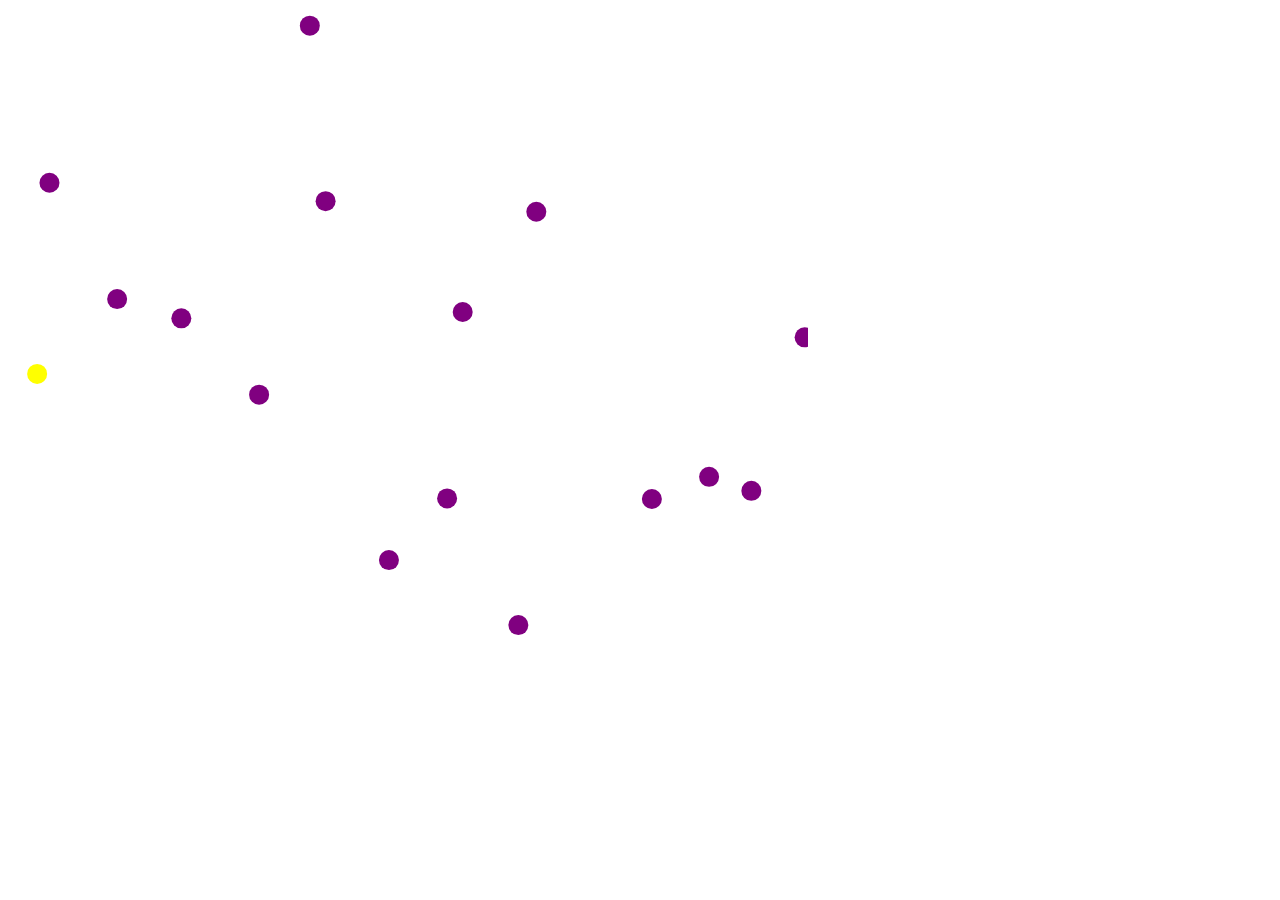
<file: asteroids/lib/index.html>
<!DOCTYPE html>
<html>
  <head>
    <meta charset="utf-8">
    <title></title>

  </head>
  <body>
    <canvas id="game-canvas" width="800" height="800"></canvas>
    <script type="text/javascript" src="bundle.js"></script>
  </body>
</html>
</file>
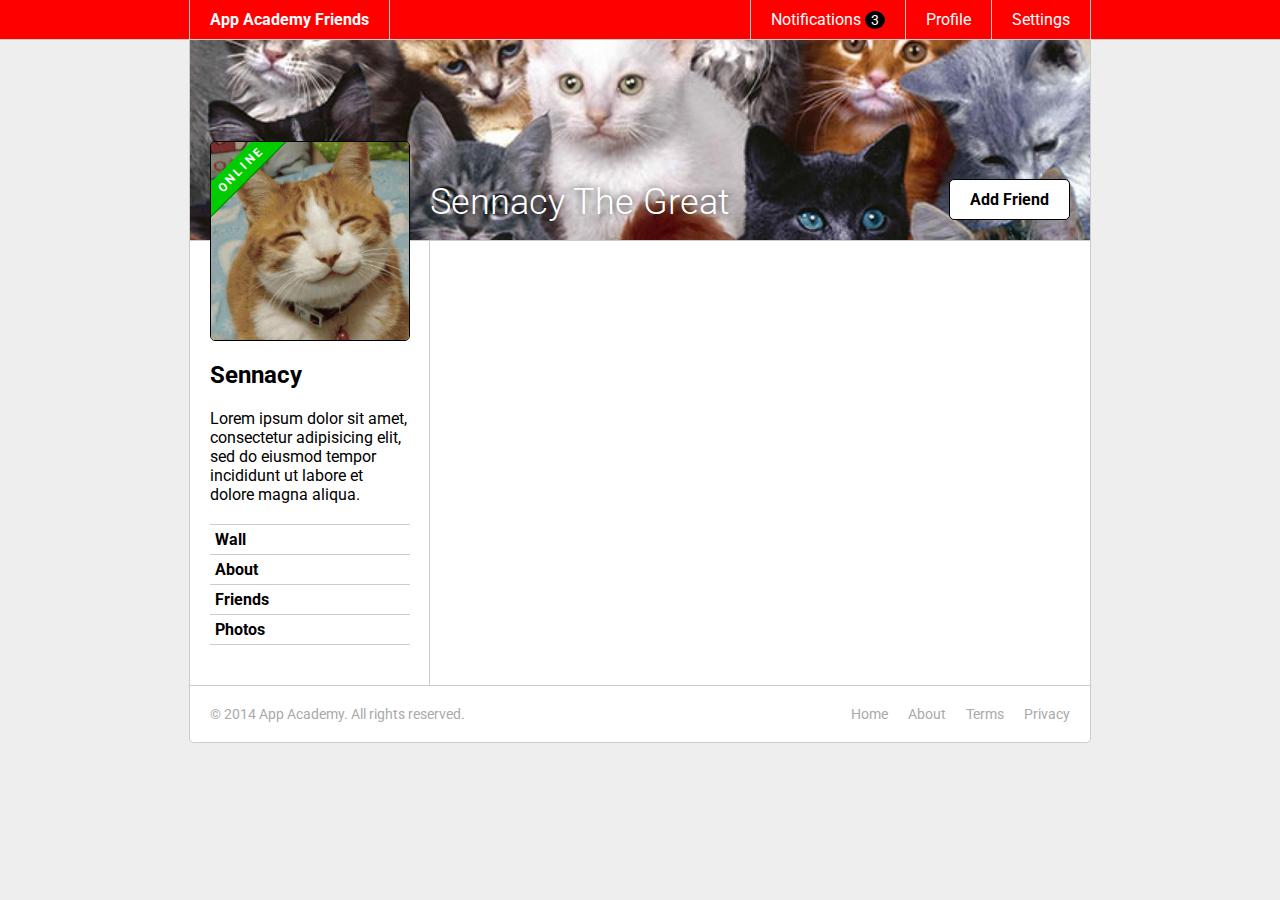
<file: css-friends-07/skeleton/07-online.html>
<!DOCTYPE html>
<html>
<head>
  <meta charset="utf-8">
  <title>App Academy Friends | PHASE 6: Sidebar</title>
  <link rel="stylesheet" href="http://fonts.googleapis.com/css?family=Roboto:300,400,700" type="text/css">
  <link rel="stylesheet" href="css/00-reset.css" type="text/css">
  <link rel="stylesheet" href="css/01-header.css" type="text/css">
  <link rel="stylesheet" href="css/02-notifications.css" type="text/css">
  <link rel="stylesheet" href="css/03-layout.css" type="text/css">
  <link rel="stylesheet" href="css/04-footer.css" type="text/css">
  <link rel="stylesheet" href="css/05-cats.css" type="text/css">
  <link rel="stylesheet" href="css/06-sidebar.css" type="text/css">
  <link rel="stylesheet" href="css/07-online.css" type="text/css">
</head>
<body>

  <header class="header">
    <nav class="header-nav">

      <h1 class="header-logo">
        <a href="#">App Academy Friends</a>
      </h1>

      <ul class="header-list">
        <li>
          <a href="#">Notifications <strong class="badge">3</strong></a>
          <ul class="header-notifications">
            <li><a href="#">Constance likes your photo.</a></li>
            <li><a href="#">Tommy left you a comment.</a></li>
            <li><a href="#">Jonathan is now following you.</a></li>
          </ul>
        </li>
        <li><a href="#">Profile</a></li>
        <li><a href="#">Settings</a></li>
      </ul>

    </nav>
  </header>

  <main class="content">

    <header class="content-header">
      <h1>Sennacy The Great</h1>
      <button class="content-header-add-friend">Add Friend</button>
    </header>

    <section class="content-sidebar">

      <a href="#" class="profile-picture">
        <div class="online">
        ONLINE        
        </div>
        <img src="./images/cat.jpg" alt="">
      </a>

      <div class="profile-info">
        <h2>Sennacy</h2>
        <p>
          Lorem ipsum dolor sit amet, consectetur adipisicing elit, sed do eiusmod tempor incididunt ut labore et dolore magna aliqua.
        </p>
      </div>

      <ul class="profile-nav">
        <li><a href="#">Wall</a></li>
        <li><a href="#">About</a></li>
        <li><a href="#">Friends</a></li>
        <li><a href="#">Photos</a></li>
      </ul>

    </section>
    <section class="content-main">

    </section>
  </main>

  <footer class="footer">

    <small class="footer-copy">
      &copy; 2014 App Academy. All rights reserved.
    </small>

    <ul class="footer-links">
      <li><a href="#">Home</a></li>
      <li><a href="#">About</a></li>
      <li><a href="#">Terms</a></li>
      <li><a href="#">Privacy</a></li>
    </ul>

  </footer>

</body>
</html>
</file>
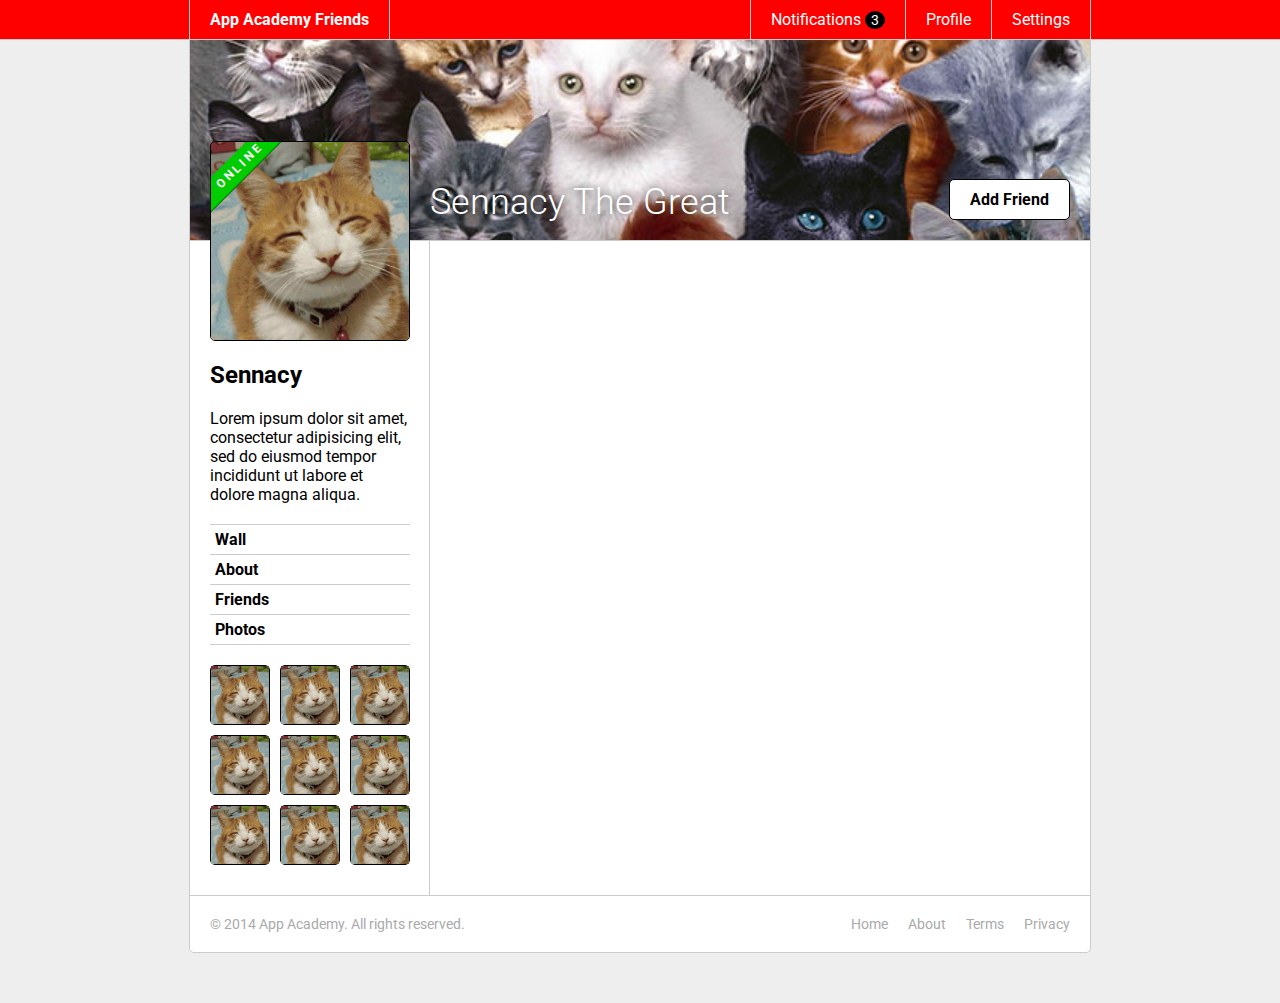
<file: css-friends-08/skeleton/08-thumbs.html>
<!DOCTYPE html>
<html>
<head>
  <meta charset="utf-8">
  <title>App Academy Friends | PHASE 7: Online</title>
  <link rel="stylesheet" href="http://fonts.googleapis.com/css?family=Roboto:300,400,700" type="text/css">
  <link rel="stylesheet" href="css/00-reset.css" type="text/css">
  <link rel="stylesheet" href="css/01-header.css" type="text/css">
  <link rel="stylesheet" href="css/02-notifications.css" type="text/css">
  <link rel="stylesheet" href="css/03-layout.css" type="text/css">
  <link rel="stylesheet" href="css/04-footer.css" type="text/css">
  <link rel="stylesheet" href="css/05-cats.css" type="text/css">
  <link rel="stylesheet" href="css/06-sidebar.css" type="text/css">
  <link rel="stylesheet" href="css/07-online.css" type="text/css">
  <link rel="stylesheet" href="css/08-thumbs.css" type="text/css">
</head>
<body>

  <header class="header">
    <nav class="header-nav">

      <h1 class="header-logo">
        <a href="#">App Academy Friends</a>
      </h1>

      <ul class="header-list">
        <li>
          <a href="#">Notifications <strong class="badge">3</strong></a>
          <ul class="header-notifications">
            <li><a href="#">Constance likes your photo.</a></li>
            <li><a href="#">Tommy left you a comment.</a></li>
            <li><a href="#">Jonathan is now following you.</a></li>
          </ul>
        </li>
        <li><a href="#">Profile</a></li>
        <li><a href="#">Settings</a></li>
      </ul>

    </nav>
  </header>

  <main class="content">

    <header class="content-header">
      <h1>Sennacy The Great</h1>
      <button class="content-header-add-friend">Add Friend</button>
    </header>

    <section class="content-sidebar">

      <a href="#" class="profile-picture">
        <strong class="online">Online</strong>
        <img src="./images/cat.jpg" alt="">
      </a>

      <div class="profile-info">
        <h2>Sennacy</h2>
        <p>
          Lorem ipsum dolor sit amet, consectetur adipisicing elit, sed do eiusmod tempor incididunt ut labore et dolore magna aliqua.
        </p>
      </div>

      <ul class="profile-nav">
        <li><a href="#">Wall</a></li>
        <li><a href="#">About</a></li>
        <li><a href="#">Friends</a></li>
        <li><a href="#">Photos</a></li>
      </ul>

      <ul class="thumb">
        <li><a href="#", title="Jonathan"><img src="./images/cat.jpg" alt=""></a></li>
        <li><a href="#", title="Jonathan"><img src="./images/cat.jpg" alt=""></a></li>
        <li><a href="#", title="Tommy"><img src="./images/cat.jpg" alt=""></a></li>
        <li><a href="#", title="Jonathan"><img src="./images/cat.jpg" alt=""></a></li>
        <li><a href="#", title="Jonathan"><img src="./images/cat.jpg" alt=""></a></li>
        <li><a href="#", title="Jonathan"><img src="./images/cat.jpg" alt=""></a></li>
        <li><a href="#", title="Jonathan"><img src="./images/cat.jpg" alt=""></a></li>
        <li><a href="#", title="Jonathan"><img src="./images/cat.jpg" alt=""></a></li>
        <li><a href="#", title="Jonathan"><img src="./images/cat.jpg" alt=""></a></li>

      </ul>

    </section>
    <section class="content-main">

    </section>
  </main>

  <footer class="footer">

    <small class="footer-copy">
      &copy; 2014 App Academy. All rights reserved.
    </small>

    <ul class="footer-links">
      <li><a href="#">Home</a></li>
      <li><a href="#">About</a></li>
      <li><a href="#">Terms</a></li>
      <li><a href="#">Privacy</a></li>
    </ul>

  </footer>

</body>
</html>
</file>
<file: css-friends-07/skeleton/css/01-header.css>
/* PHASE 1: Header */

body {
  font-family: "Roboto", sans-serif;
  font-size: 16px;
  font-weight: 400;
  background: #eee;
}

.header {
  background: #f00;
  color: #fff;
  border-bottom: 1px solid #ccc;
}

.header a {
  display: block;
  padding: 10px 20px;
}

.header-nav {
  display: flex;
  justify-content: space-between;
  margin: 0 auto;
  width: 900px;
  border-left: 1px solid #ccc;
  border-right: 1px solid #ccc;
}

.header-logo {
  border-right: 1px solid #ccc;
  font-weight: 700;
}

.header-logo:hover {
  background: #000;
}

.header-list {
  display: flex;
}

.header-list > li {
  border-left: 1px solid #ccc;
}

.header-list > li:hover {
  background: #000;
}
</file>
<file: css-friends-07/skeleton/css/02-notifications.css>
/* PHASE 2: Notifications */

.badge {
  display: inline;
  font-size: 14px;
  padding: 1px 6px;
  background: #000;
  border-radius: 50%;
}

li:hover .badge {
  background: #f00;
}

.header {
  position: relative;
  z-index: 1;
}

.header-list > li {
  position: relative;
}

.header-notifications {
  display: none;
  position: absolute;
  left: -1px;
  font-size: 14px;
  white-space: nowrap;
  background: #fff;
  border-left: 1px solid #ccc;
  border-right: 1px solid #ccc;
  border-bottom: 1px solid #ccc;
  border-bottom-left-radius: 5px;
  border-bottom-right-radius: 5px;
  overflow: hidden;
}

li:hover .header-notifications {
  display: block;
}

.header-notifications > li {
  border-top: 1px solid #ccc;
  color: #000;
}

.header-notifications > li:hover {
  background: #eee;
}
</file>
<file: css-friends-07/skeleton/css/03-layout.css>
/* PHASE 3: Layout */

.content {
  display: flex;
  flex-wrap: wrap;
  margin: 0 auto;
  background: #fff;
  width: 900px;
  border: 1px solid #ccc;
  border-top: 0;
}

.content-sidebar {
  width: 200px;
  min-height: 200px;
  padding: 20px;
  padding-right: 19px;
  border-right: 1px solid #ccc;
}

.content-main {
  width: 620px;
  min-height: 200px;
  padding: 20px;
}
</file>
<file: css-friends-07/skeleton/css/04-footer.css>
/* PHASE 4: Footer */

.footer {
  display: flex;
  justify-content: space-between;
  width: 900px;
  margin: 0 auto 50px auto;
  background: #fff;
  color: #aaa;
  font-size: 14px;
  border: 1px solid #ccc;
  border-top: 0;
  border-bottom-left-radius: 5px;
  border-bottom-right-radius: 5px;
}

.footer-copy {
  display: block;
  padding: 20px;
}

.footer-links {
  display: flex;
  padding: 20px;
}

.footer-links > li {
  padding: 0 0 0 20px;
}

.footer a:hover {
  color: #000;
}
</file>
<file: css-friends-07/skeleton/css/05-cats.css>
/* PHASE 5: Cats */

.content-header {
  position: relative;
  height: 200px;
  width: 100%;
  background: url("../images/cats.jpg");
  background-size: cover;
  border-bottom: 1px solid #ccc;
}

.content-header > h1 {
  position: absolute;
  bottom: 20px;
  left: 240px;
  font-size: 36px;
  line-height: 1;
  font-weight: 300;
  color: #fff;
  text-shadow: #000 0 0 10px;
}

.content-header-add-friend {
  position: absolute;
  bottom: 20px;
  right: 20px;
  color: #000;
  background: #fff;
  font-weight: bold;
  padding: 10px 20px;
  border: 1px solid #000;
  border-radius: 5px;
}

.content-header-add-friend:hover {
  background: #eee;
}
</file>
<file: css-friends-07/skeleton/css/06-sidebar.css>
/* PHASE 6: Sidebar */

.profile-picture {
  display: block;
  margin-top: -120px;
  border: 1px solid #000;
  background: #000;
  border-radius: 5px;
  position: relative;
}

.profile-info {
  margin: 20px 0;
}

.profile-info > h2 {
  font-weight: 700;
  font-size: 24px;
}

.profile-info > p {
  margin: 20px 0;
}

.profile-nav {
  margin: 20px 0;
}

.profile-nav > li {
  border-bottom: 1px solid #ccc;
}

.profile-nav > li:first-child {
  border-top: 1px solid #ccc;
}

.profile-nav a {
  display: block;
  padding: 5px;
  font-weight: 700;
}

.profile-nav a:hover {
  background: #eee;
}
</file>
<file: css-friends-07/skeleton/css/07-online.css>
/* PHASE 7: Online */

.profile-picture {
  overflow: hidden;
}
.online {
  display: block;
  transform: rotate(-45deg);
  position: absolute;
  font-weight: 700;
  font-size: 12px;
  top: 15px;
  left: -25px;
  letter-spacing: 3px;
  box-shadow: 0 1px 0 0 #070;
  padding: 5px 25px;
  background-color: #0c0;
  color: white;
}
</file>
<file: css-friends-08/skeleton/css/01-header.css>
/* PHASE 1: Header */

body {
  font-family: "Roboto", sans-serif;
  font-size: 16px;
  font-weight: 400;
  background: #eee;
}

.header {
  background: #f00;
  color: #fff;
  border-bottom: 1px solid #ccc;
}

.header a {
  display: block;
  padding: 10px 20px;
}

.header-nav {
  display: flex;
  justify-content: space-between;
  margin: 0 auto;
  width: 900px;
  border-left: 1px solid #ccc;
  border-right: 1px solid #ccc;
}

.header-logo {
  border-right: 1px solid #ccc;
  font-weight: 700;
}

.header-logo:hover {
  background: #000;
}

.header-list {
  display: flex;
}

.header-list > li {
  border-left: 1px solid #ccc;
}

.header-list > li:hover {
  background: #000;
}
</file>
<file: css-friends-08/skeleton/css/02-notifications.css>
/* PHASE 2: Notifications */

.badge {
  display: inline;
  font-size: 14px;
  padding: 1px 6px;
  background: #000;
  border-radius: 50%;
}

li:hover .badge {
  background: #f00;
}

.header {
  position: relative;
  z-index: 1;
}

.header-list > li {
  position: relative;
}

.header-notifications {
  display: none;
  position: absolute;
  left: -1px;
  font-size: 14px;
  white-space: nowrap;
  background: #fff;
  border-left: 1px solid #ccc;
  border-right: 1px solid #ccc;
  border-bottom: 1px solid #ccc;
  border-bottom-left-radius: 5px;
  border-bottom-right-radius: 5px;
  overflow: hidden;
}

li:hover .header-notifications {
  display: block;
}

.header-notifications > li {
  border-top: 1px solid #ccc;
  color: #000;
}

.header-notifications > li:hover {
  background: #eee;
}
</file>
<file: css-friends-08/skeleton/css/03-layout.css>
/* PHASE 3: Layout */

.content {
  display: flex;
  flex-wrap: wrap;
  margin: 0 auto;
  background: #fff;
  width: 900px;
  border: 1px solid #ccc;
  border-top: 0;
}

.content-sidebar {
  width: 200px;
  min-height: 200px;
  padding: 20px;
  padding-right: 19px;
  border-right: 1px solid #ccc;
}

.content-main {
  width: 620px;
  min-height: 200px;
  padding: 20px;
}
</file>
<file: css-friends-08/skeleton/css/04-footer.css>
/* PHASE 4: Footer */

.footer {
  display: flex;
  justify-content: space-between;
  width: 900px;
  margin: 0 auto 50px auto;
  background: #fff;
  color: #aaa;
  font-size: 14px;
  border: 1px solid #ccc;
  border-top: 0;
  border-bottom-left-radius: 5px;
  border-bottom-right-radius: 5px;
}

.footer-copy {
  display: block;
  padding: 20px;
}

.footer-links {
  display: flex;
  padding: 20px;
}

.footer-links > li {
  padding: 0 0 0 20px;
}

.footer a:hover {
  color: #000;
}
</file>
<file: css-friends-08/skeleton/css/05-cats.css>
/* PHASE 5: Cats */

.content-header {
  position: relative;
  height: 200px;
  width: 100%;
  background: url("../images/cats.jpg");
  background-size: cover;
  border-bottom: 1px solid #ccc;
}

.content-header > h1 {
  position: absolute;
  bottom: 20px;
  left: 240px;
  font-size: 36px;
  line-height: 1;
  font-weight: 300;
  color: #fff;
  text-shadow: #000 0 0 10px;
}

.content-header-add-friend {
  position: absolute;
  bottom: 20px;
  right: 20px;
  color: #000;
  background: #fff;
  font-weight: bold;
  padding: 10px 20px;
  border: 1px solid #000;
  border-radius: 5px;
}

.content-header-add-friend:hover {
  background: #eee;
}
</file>
<file: css-friends-08/skeleton/css/06-sidebar.css>
/* PHASE 6: Sidebar */

.profile-picture {
  display: block;
  margin-top: -120px;
  border: 1px solid #000;
  background: #000;
  border-radius: 5px;
  position: relative;
}

.profile-info {
  margin: 20px 0;
}

.profile-info > h2 {
  font-weight: 700;
  font-size: 24px;
}

.profile-info > p {
  margin: 20px 0;
}

.profile-nav {
  margin: 20px 0;
}

.profile-nav > li {
  border-bottom: 1px solid #ccc;
}

.profile-nav > li:first-child {
  border-top: 1px solid #ccc;
}

.profile-nav a {
  display: block;
  padding: 5px;
  font-weight: 700;
}

.profile-nav a:hover {
  background: #eee;
}
</file>
<file: css-friends-08/skeleton/css/07-online.css>
/* PHASE 7: Online */

.profile-picture {
  overflow: hidden;
}

.online {
  display: block;
  position: absolute;
  top: -10px;
  left: -10px;
  font-weight: 700;
  color: #fff;
  background: #0c0;
  padding: 5px 30px;
  text-transform: uppercase;
  font-size: 12px;
  letter-spacing: 3px;
  transform: rotate(-45deg) translateX(-25%);
  box-shadow: 0 1px 0 0 #070;
}
</file>
<file: css-friends-08/skeleton/css/08-thumbs.css>
/* PHASE 8: Thumbs */

.thumb li:nth-child(3n+2) {
  margin-left: 10px;
  margin-right: 10px;
}

.thumb li {
  float: left;
  height: 58px;
  width: 58px;
  border: 1px solid black;
  border-radius: 5px;
  margin-bottom: 10px;
  font-size: 12px;
  font-weight: 400;

  color: white
}

.thumb a {
  position: relative;
  width: 58px;
  height: 58px;
  /*background-color: black;*/
}

.thumb a:before {
  display: none;
  background-color: black;
  padding: 5px 8px;
  border-radius: 5px;
  /*display: block;*/
  position: absolute;
  content: attr(title);
  left: 29px;
  transform: translateX(-50%);
  top: -30px;
}
.thumb a:hover:before {
  display: block;
}
.thumb a:hover:after {
  display: block;
}
.thumb a:after {
  display: none;
  position: absolute;
  content: "";
  bottom: 60px;
  left: 29px;
  transform: translateX(-50%);
  border-top: 10px solid #000;
  border-bottom: 0px solid #000;
  border-right: 10px solid transparent;
  border-left: 10px solid transparent;
}
</file>
